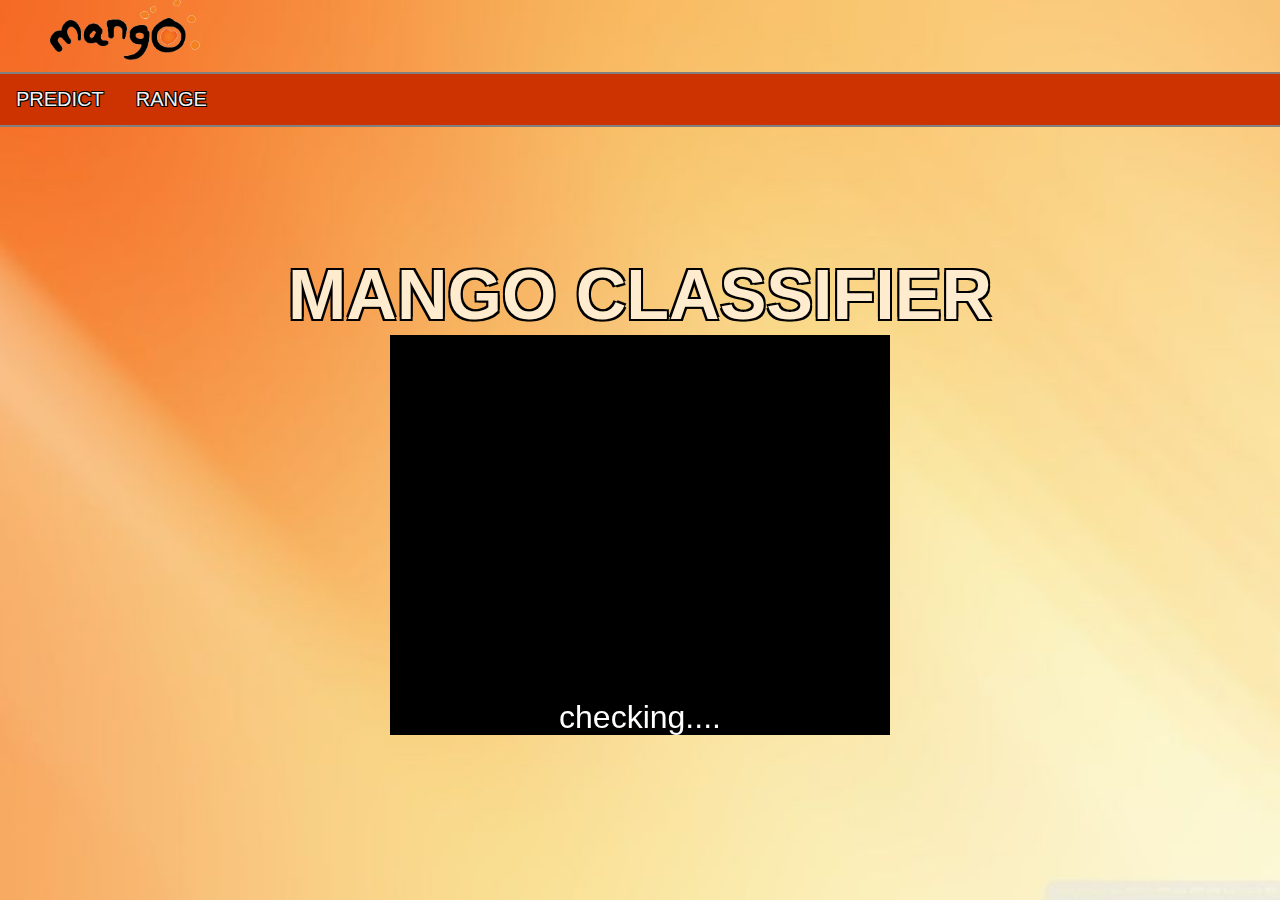
<file: index.html>
<!DOCTYPE html>
<html>
<head>
    <script src="p5.js"></script>
  <script src="p5.dom.min.js"></script>
  <script src="p5.sound.min.js"></script>
  
  <script src="ml5.min.js"></script>
	<title>Mango Classifier</title>
	<link rel="stylesheet" type="text/css" href="style.css">
  <meta charset="utf-8">
	<link rel="shortcut icon" href="logonobg.ico">


</head>

<body>
   <script src="sketch.js"></script>
  <div class="wrapper">
	<div class="title">
			<h1> 
			<img style="margin-left: 50px; margin-bottom: 12px;" src="logo4.png" width="150" height="60"> 
			 </h1>
    </div>

    <hr color="grey"> <!-- eto yung thin line sa taas ng nav bar -->
<div id="navbar">
  <a class="active" href="index.html"> PREDICT </a>
	<a href="range.html" class="active"> RANGE </a>
      <div class="center">
      <h1>MANGO CLASSIFIER</h1>
               <div id="canvasDiv"></div>
               <div id="SwitchButton"></div>
             </div>

	</div>
  <hr color="grey">
  </div>
</body>
</html>
</file>
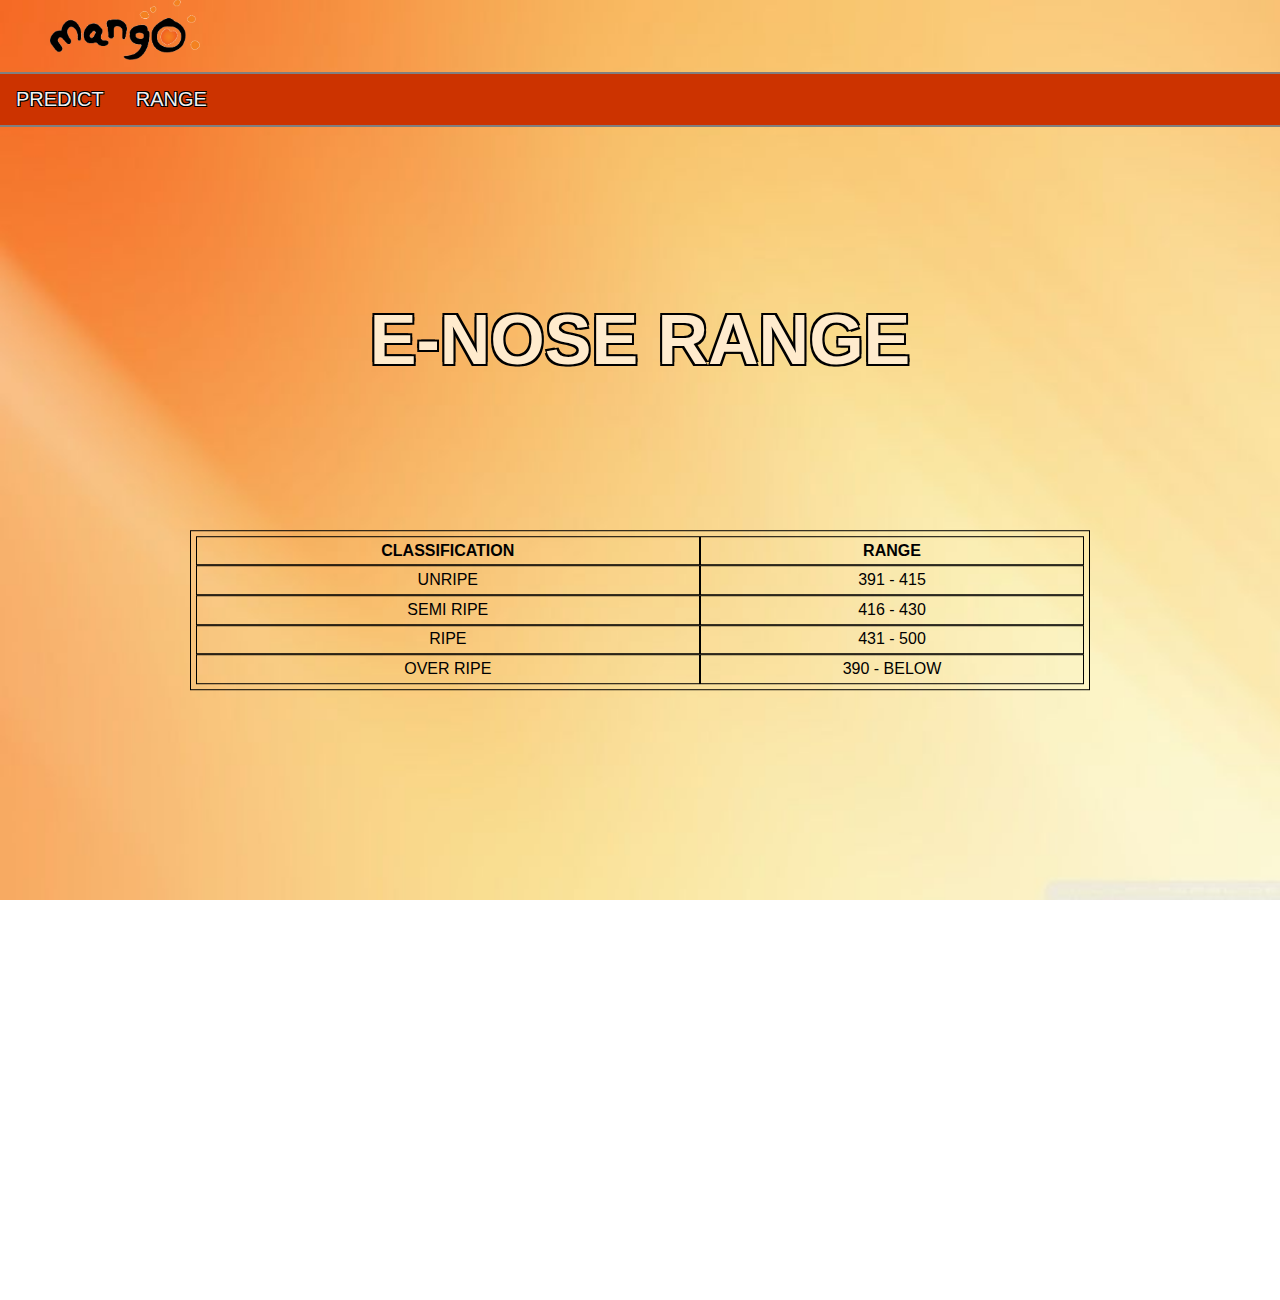
<file: range.html>
<!DOCTYPE html>
<html>
<head>
   <style>
      html, body {margin: 0; height: 100%; overflow: hidden}
   </style>
    <script src="p5.js"></script>
  <script src="p5.dom.min.js"></script>
  <script src="p5.sound.min.js"></script>
  
  <script src="ml5.min.js"></script>
	<title>Mango Classifer</title>
	<link rel="stylesheet" type="text/css" href="style.css">
  <meta charset="utf-8">
	<link rel="shortcut icon" href="logonobg.ico">


</head>

<body>
   <script src="sketch.js"></script>
  <div class="wrapper">
	<div class="title">
			<h1> 
			<img style="margin-left: 50px; margin-bottom: 12px;" src="logo4.png" width="150" height="60"> 
			 </h1>
    </div>

    <hr color="grey"> <!-- eto yung thin line sa taas ng nav bar -->
<div id="navbar">
  <a class="active" href="index.html"> PREDICT </a>
	<a href="range.html" class="active"> RANGE </a>
      <div class="center">
      <h1 style="margin-bottom: 150px;">E-NOSE RANGE</h1>
      <table style="width:100%">
  <tr>
    <th>CLASSIFICATION </th>
    <th>RANGE</th>
  </tr>
  <tr>
    <td>UNRIPE</td>
    <td>391 - 415</td>
  </tr>
  <tr>
    <td>SEMI RIPE</td>
    <td>416 - 430</td>
  </tr>
  <tr>
    <td>RIPE</td>
    <td>431 - 500</td>
  </tr>
  <tr>
    <td>OVER RIPE</td>
    <td>390 - BELOW</td>
  </tr>
</table>
</div>      
	</div>
  <hr color="grey">
  </div>
</body>
</html>
</file>
<file: style.css>
* {box-sizing: border-box;}
body {font-family: Verdana, sans-serif;}
.mySlides {display: none;}
img {vertical-align: middle;}

html, body {
  margin: 0;
  paddin  
}
canvas {
  display: block;
}

@import url('https://fonts.googleapis.com/css?family=Roboto:700&display=swap');
*{
  padding: 0;
  margin: 0;
}
.wrapper{
  background: url(bg3.jpg) no-repeat;
  background-size: cover;
  height: 100vh;
}

.topnav {
  overflow: hidden;
  background-color: #333;
}

.navbar{
  position: fixed;
  height: 80px;
  width: 100%;
  top: 0;
  left: 0;
  background: rgba(121,75,82,0.7);
}
.navbar .logo{
  width: 100px;
  height: top;
  padding: 20px 100px;
  

}

.wrapper .center{
  position: absolute;
  left: 50%;
  top: 55%;
  transform: translate(-50%, -50%);
  font-family: sans-serif;
  user-select: none;
}
.center h1{
  color: blanchedalmond;
  font-size: 70px;
  width: 900px;
  font-weight: bold;
  text-align: center;

  text-shadow: -2px -2px #000,
                 2px -2px #000,
                 -2px 2px #000,
                 2px 2px #000;  
}

.active {
    text-shadow: -1px -1px #000,
                 1px -1px #000,
                 -1px 1px #000,
                 1px 1px #000;  
}
/*para to sa bold nung text sa navbar (predict & range) */


#canvasDiv{
 display: block;
  margin-left: 200px;
  margin-right: 500%;
  
}


table, th, td {
  border:1px solid black;
  text-align: center;
  border-spacing: 0;
   padding: 0.3em;
   color: black;
}


#SwitchButton{
 margin: 0;
  position: absolute;
  top: 110%;
  left: 50%;
  -ms-transform: translate(-50%, -50%);
  transform: translate(-50%, -50%);
}
#navbar {overflow: hidden; background-color: #cc3300;} /* background color ng navbar */
    #navbar a {float: left; display: block; color: #f2f2f2; text-align: center; padding: 14px 16px; text-decoration: none; font-size: 20px;}
    #navbar a:hover{background-color: white; color: black;}
    #navbar a:active{background-color: white; color: white;}
    .content {padding: 16px; font-size: 20px;}
    .sticky{position: fixed; top: 0; width: 100%;}
    .sticky + .content{padding-top: 60px;}
</file>
